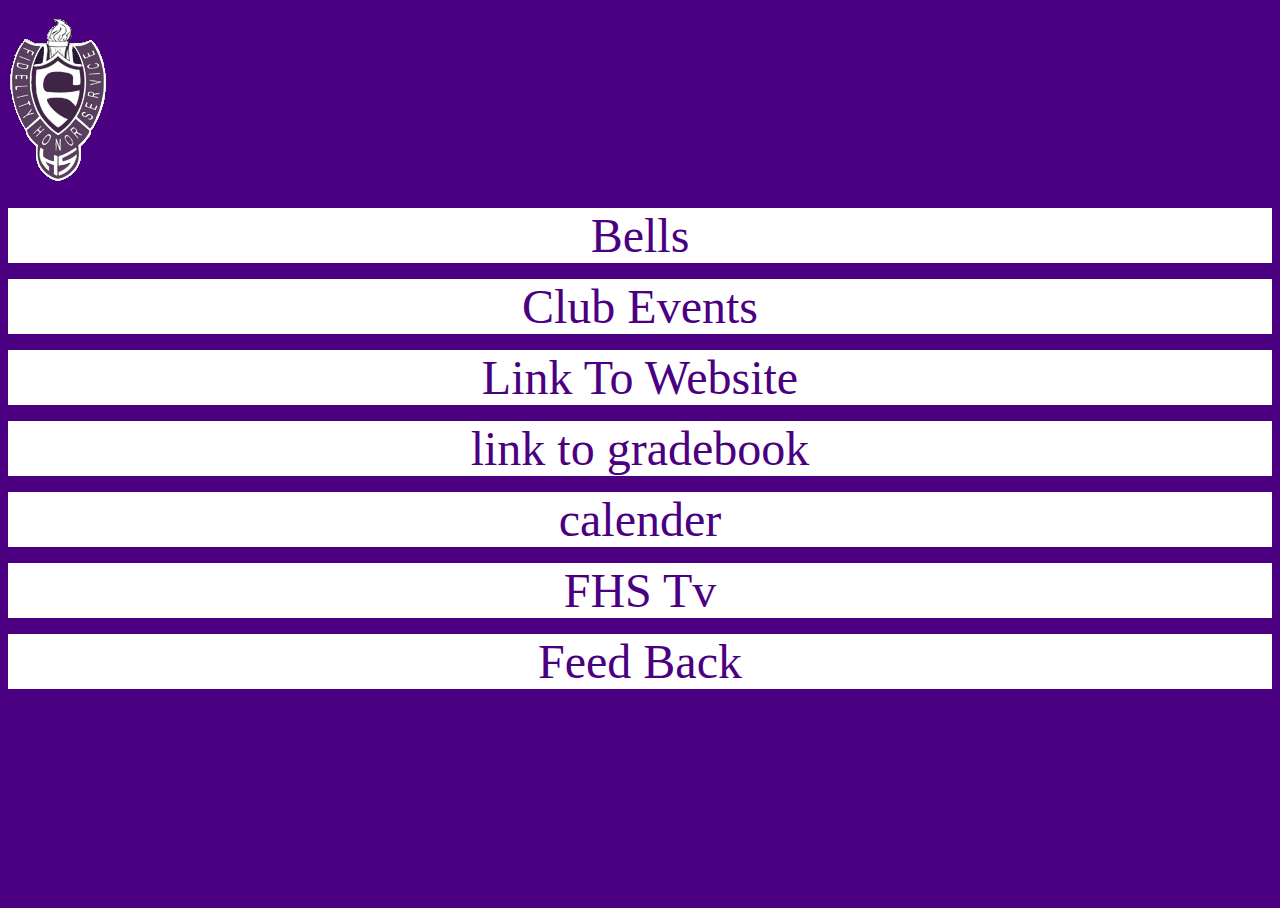
<file: data/index.html>
<!DOCTYPE HTML>
<html lang="en-US">
    <head>
        <meta charset="UTF-8">
        <meta http-equiv="refresh" content="1;url="./html/home.html">
        <script type="text/javascript">
            window.location.href = "./html/home.html";
        </script>
        <title>Page Redirection</title>
    </head>
    <body>
        <!-- Note: don't tell people to `click` the link, just tell them that it is a link. -->
        If you are not redirected automatically, follow the <a href='./html/home.html'>link to example</a>
    </body>
</html>
</file>
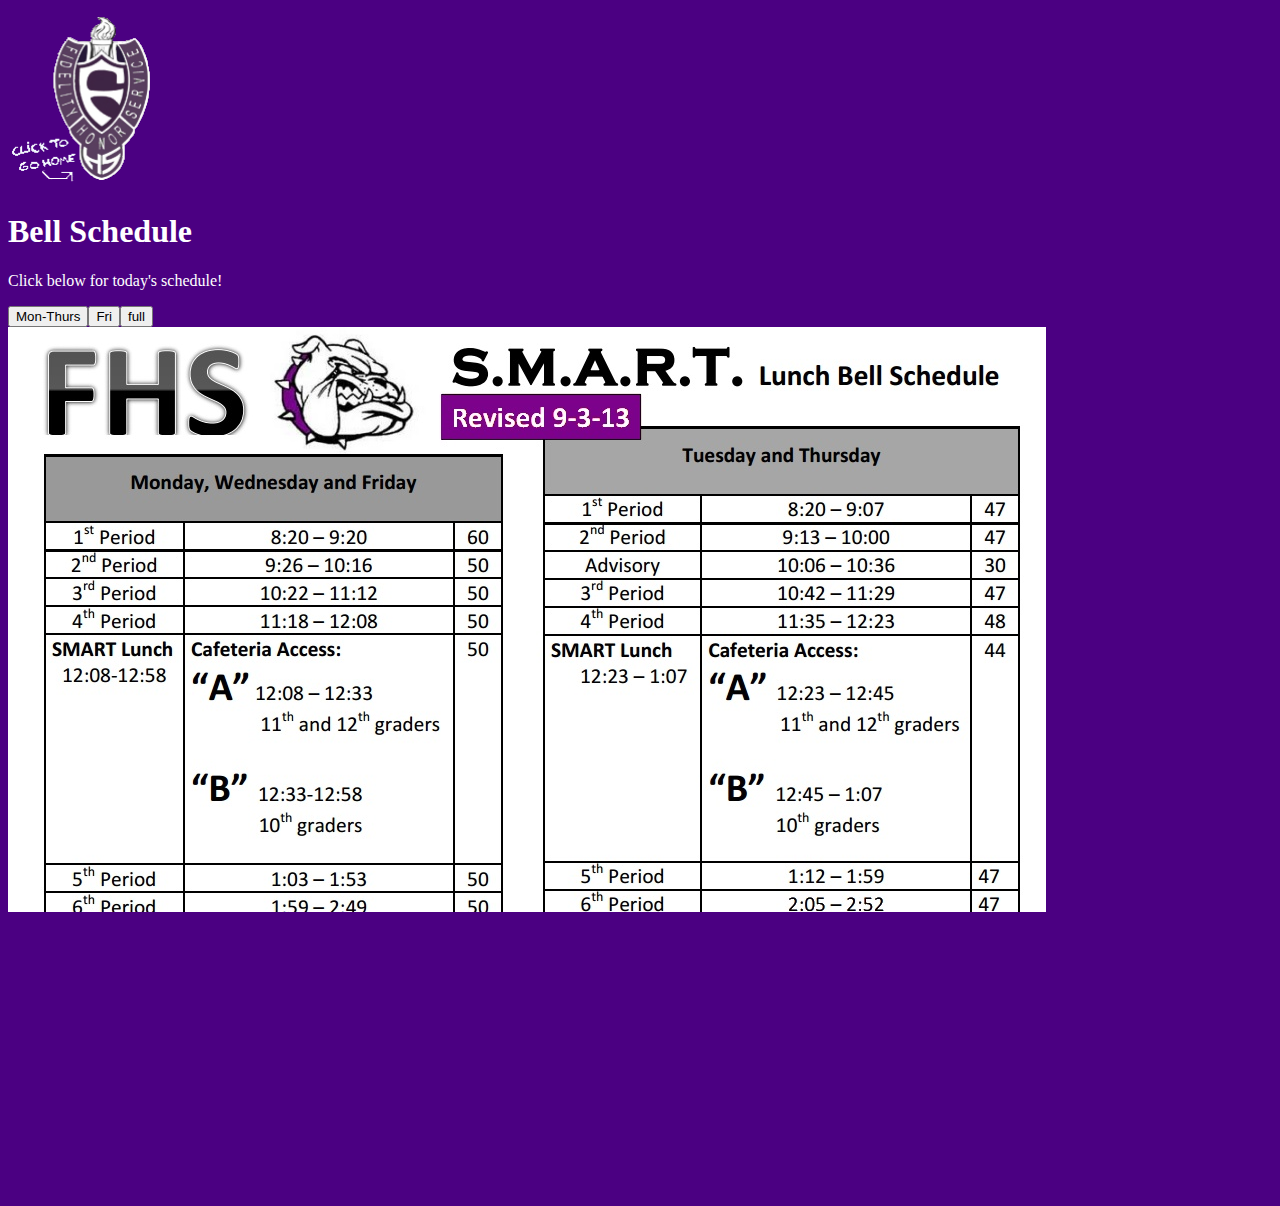
<file: data/html/bell.html>
<!DOCTYPE html>
<html>
	<head>
			<link href="../css/css.css" type="text/css" rel="stylesheet"></link>
			<!--<script src="http://ajax.googleapis.com/ajax/libs/jquery/1.10.2/jquery.min.js"></script>-->
			<script src="../js/jquery.js"></script>
            <script src="../lib/hammer.min.js"></script>
            <script src="../lib/jquery.hammer.min.js"></script>
            <script src="../lib/hammer.fakemultitouch.js"></script>
            <script src="../lib/hammer.showtouches.js"></script>
            <script>
                
                $(document).ready(function(){ 
                    if(!Hammer.HAS_TOUCHEVENTS && !Hammer.HAS_POINTEREVENTS){
                Hammer.plugins.showTouches();
            }

            if(!Hammer.HAS_TOUCHEVENTS && !Hammer.HAS_POINTEREVENTS) {
                Hammer.plugins.fakeMultitouch();
            }
                    var hammertime = Hammer(document.getElementById('image'), {
                        transform_always_block: true,
                        transform_min_scale: 1,
                        drag_block_horizontal: true,
                        drag_block_vertical: true,
                        drag_min_distance: 0
                    });

                    var posX=0, posY=0,
                        lastPosX=0, lastPosY=0,
                        bufferX=0, bufferY=0,
                        scale=1, last_scale,
                        rotation= 1, last_rotation, dragReady=0;

                    hammertime.on('touch drag dragend transform', function(ev) {
                        elemRect = document.getElementById('zoom1');
                        manageMultitouch(ev);
                    });
                    function manageMultitouch(ev){

                    switch(ev.type) {
                        case 'touch':
                            last_scale = scale;
                            last_rotation = rotation;

                    break;

                        case 'drag':
                                posX = ev.gesture.deltaX + lastPosX;
                                posY = ev.gesture.deltaY + lastPosY;
                            break;

                        case 'transform':
                            rotation = last_rotation + ev.gesture.rotation;
                            scale = Math.max(1, Math.min(last_scale * ev.gesture.scale, 10));
                            break;

                        case 'dragend':
                            lastPosX = posX;
                            lastPosY = posY;
                            break;
                    }

                    var transform =
                            "translate3d("+posX+"px,"+posY+"px, 0) " +
                            "scale3d("+scale+","+scale+", 0) " +
                            "rotate("+rotation+"deg) ";

                    elemRect.style.transform = transform;
                    elemRect.style.oTransform = transform;
                    elemRect.style.msTransform = transform;        
                    elemRect.style.mozTransform = transform;
                    elemRect.style.webkitTransform = transform;
                    }
                });
            </script>
	</head>

<body height="100%">
<a href="home.html"><img id="home" src="../images/fhs-crest-purple-single-w'home.png" alt="back"></img></a>
<h1 style="color:white">Bell Schedule</h1>
<p style="color:white">Click below for today's schedule!</p>
<div id="bells">
	<button onclick="showmwf()">Mon-Thurs</button><button onclick="showtf()">Fri</button><button onclick="showb()">full</button>
        <iframe id="bell" src="schedual.jpg" style="width:100%;height:65%;zoom:1;" frameborder="0";></iframe>
        <iframe id="mwf" src="../images/mwf-times.png" style="height:65%;zoom:1;" frameborder="0";></iframe>
        <iframe id="tf" src="../images/tf-times.png" style="height:65%;zoom:1;" frameborder="0";></iframe>
        <!--<div id="image">
            <img src="schedual.jpg"/>
        </div>-->
</div>
	<script>
			$("#mwf").hide();
			$("#tf").hide();
			function showmwf()
			{
				$("#bell").hide();
				$("#mwf").show();
				$("#tf").hide();
			}
			function showtf()
			{
				$("#bell").hide();
				$("#tf").show();
				$("#mwf").hide();
			}
			function showb()
			{
				$("#bell").show();
				$("#mwf").hide();
				$("#tf").hide();
			}
			function zoomIn()
			{
				var zoom= document.getElementById("bell").style.zoom;
				var z=zoom*1.2;
				document.getElementById("bell").style.zoom=z;
				
			}
			function zoomOut()
			{
				var zoom= document.getElementById("bell").style.zoom;
				var z=zoom*.8;
				document.getElementById("bell").style.zoom=z;
			}
            //multitouch stuff
            /*
            
            */
            
	</script>
	

</body>

</html>
</file>
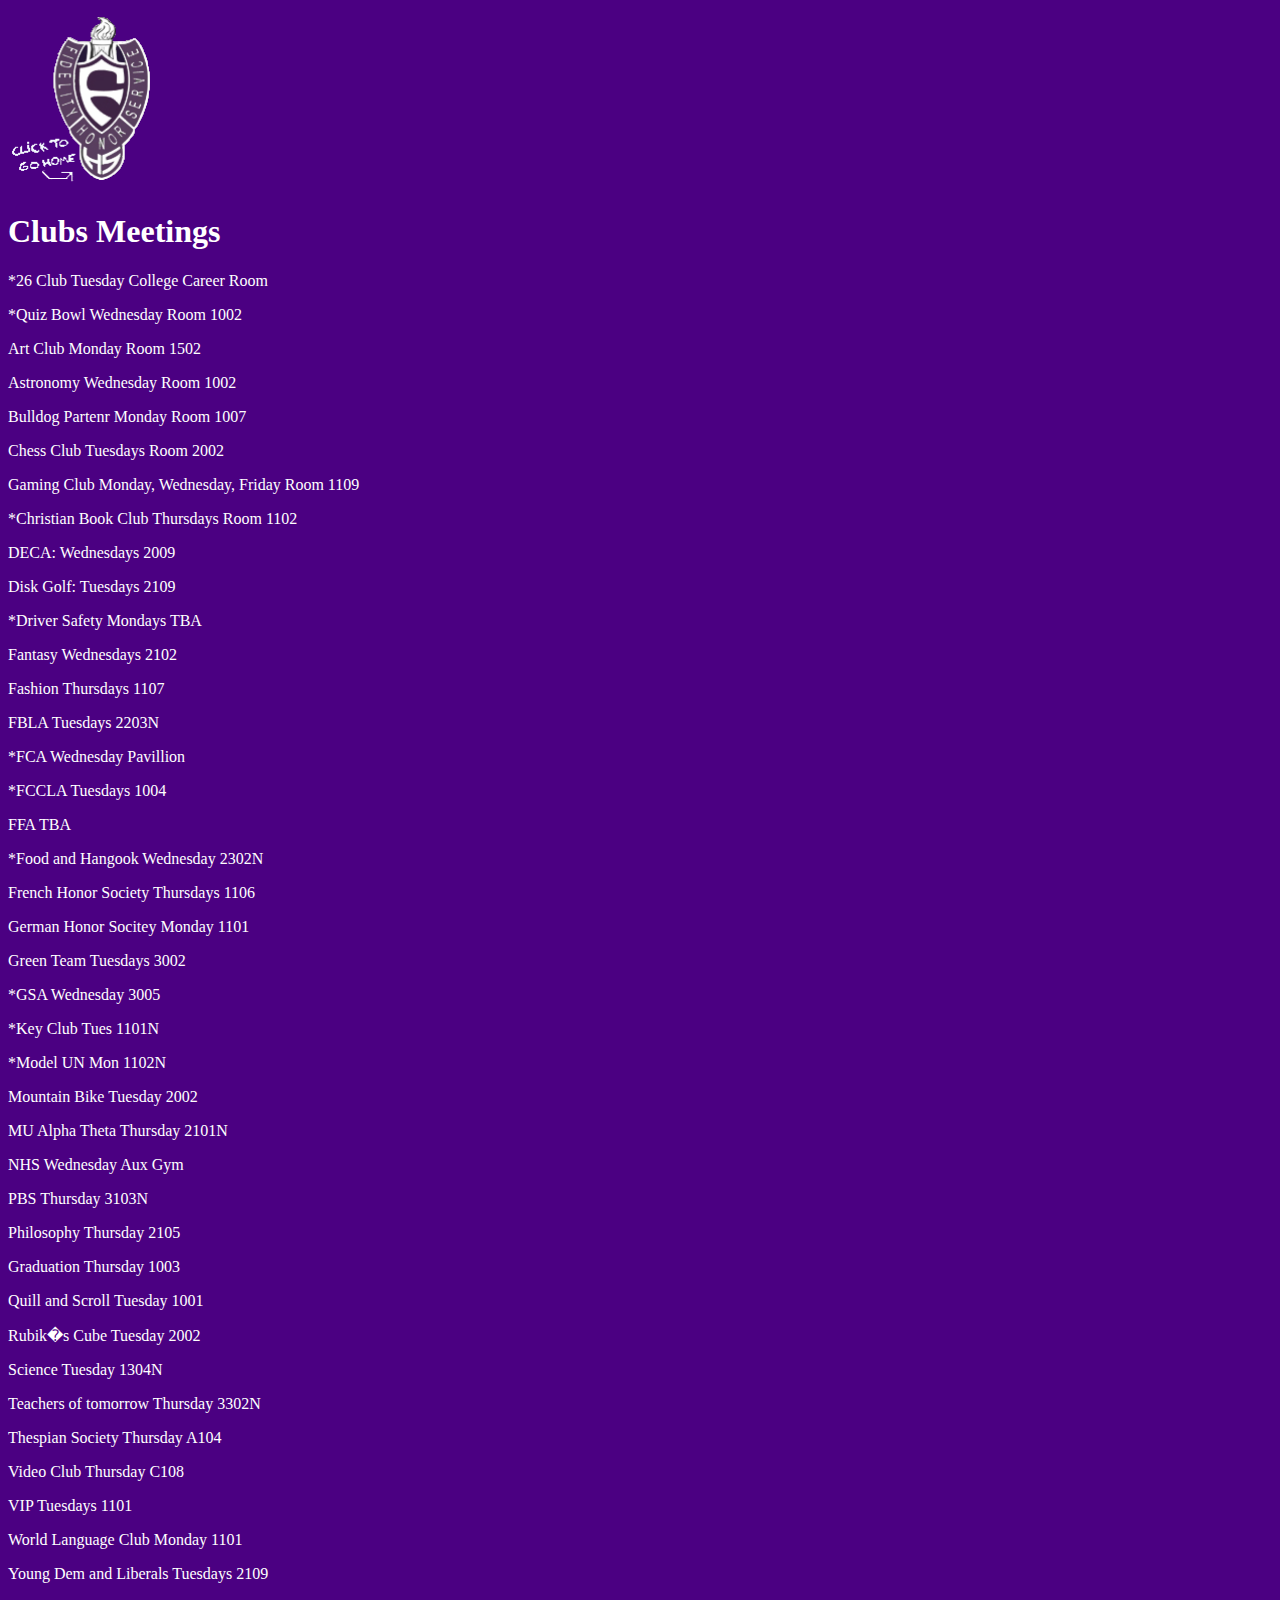
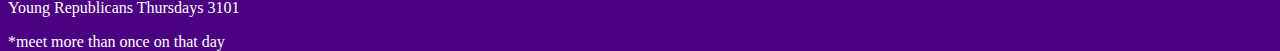
<file: data/html/clubs.html>
<!DOCTYPE html>
<html>
	<head>
		<link href="../css/css.css" type="text/css" rel="stylesheet"></link>
	</head>
<body>
<a href="home.html"><img id="home" src="../images/fhs-crest-purple-single-w'home.png" alt="back"></img></a>
<h1 style="color:white"> Clubs Meetings</h1>
<body >

<p style="color:white"> *26 Club	 Tuesday	College Career Room</p> 

<p style="color:white">	*Quiz Bowl	Wednesday	Room 1002</p>



<p style="color:white"> Art Club	Monday	Room 1502</p>



<p style="color:white"> Astronomy	Wednesday	Room 1002</p>



<p style="color:white"> Bulldog Partenr	Monday	Room 1007</p>



<p style="color:white"> Chess Club         Tuesdays	Room 2002</p>



<p style="color:white">Gaming Club   Monday, Wednesday, Friday    Room 1109</p>



<p style="color:white">*Christian Book Club     Thursdays     Room 1102</p>



<p style="color:white">DECA:     Wednesdays    2009</p>



<p style="color:white">Disk Golf:     Tuesdays    2109</p>


<p style="color:white">*Driver Safety     Mondays    TBA</p>


<p style="color:white">Fantasy     Wednesdays    2102</p>



<p style="color:white">Fashion     Thursdays    1107</p>


<p style="color:white">FBLA     Tuesdays    2203N</p>


<p style="color:white">*FCA     Wednesday    Pavillion</p>


<p style="color:white">*FCCLA     Tuesdays    1004</p>


<p style="color:white">FFA     TBA</p>    


<p style="color:white">*Food and Hangook     Wednesday    2302N</p>


<p style="color:white">French Honor Society     Thursdays    1106</p>


<p style="color:white">German Honor Socitey     Monday    1101</p>


<p style="color:white">Green Team     Tuesdays    3002</p>



<p style="color:white">*GSA     Wednesday    3005</p>


<p style="color:white">*Key Club     Tues    1101N</p>


<p style="color:white">*Model UN     Mon    1102N</p>



<p style="color:white">Mountain Bike     Tuesday    2002</p>


<p style="color:white">MU Alpha Theta     Thursday    2101N</p>


<p style="color:white">NHS     Wednesday    Aux Gym</p>


<p style="color:white">PBS     Thursday    3103N</p>


<p style="color:white">Philosophy     Thursday    2105</p>


<p style="color:white">Graduation      Thursday    1003</p>


<p style="color:white">Quill and Scroll     Tuesday    1001</p>


<p style="color:white">Rubik�s Cube      Tuesday    2002</p>


<p style="color:white">Science      Tuesday    1304N</p>


<p style="color:white">Teachers of tomorrow     Thursday    3302N</p>


<p style="color:white">Thespian Society     Thursday    A104</p>


<p style="color:white">Video Club     Thursday    C108</p>


<p style="color:white">VIP     Tuesdays    1101</P>


<p style="color:white">World Language Club      Monday    1101</p>


<p style="color:white">Young Dem and Liberals     Tuesdays      2109</p>


<p style="color:white">Young Republicans     Thursdays     3101</p>


<p style="color:white">*meet more than once on that day</p>
</body>
	
</html>
</file>
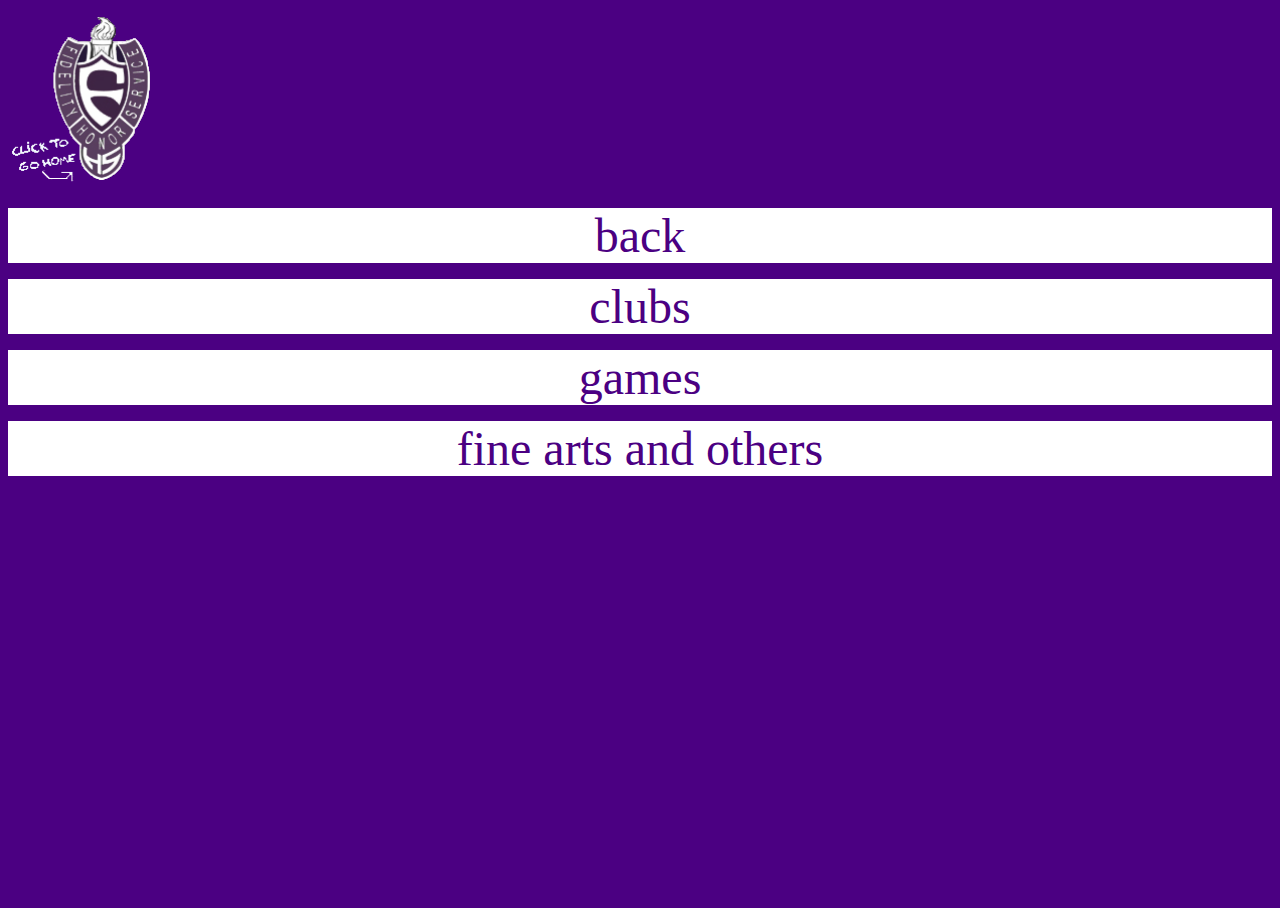
<file: data/html/eventsD.html>
<!doctype html>
<html>
	<head>
		<link href="../css/css.css" type="text/css" rel="stylesheet"></link>
	</head>
	<body>
		<a href="home.html"><img src="../images/fhs-crest-purple-single-w'home.png" alt="back"></img</a>
		<div id="navigation">
			<p><a href="./home.html" >back</p>
			<p><a href="" >clubs</a></p>
			<p><a href="" >games</a></p>
			<p><a href="" >fine arts and others</a></p>
		</div>	
	</body>
	<script src="../js/onLoad.js"></script>
</html>
</file>
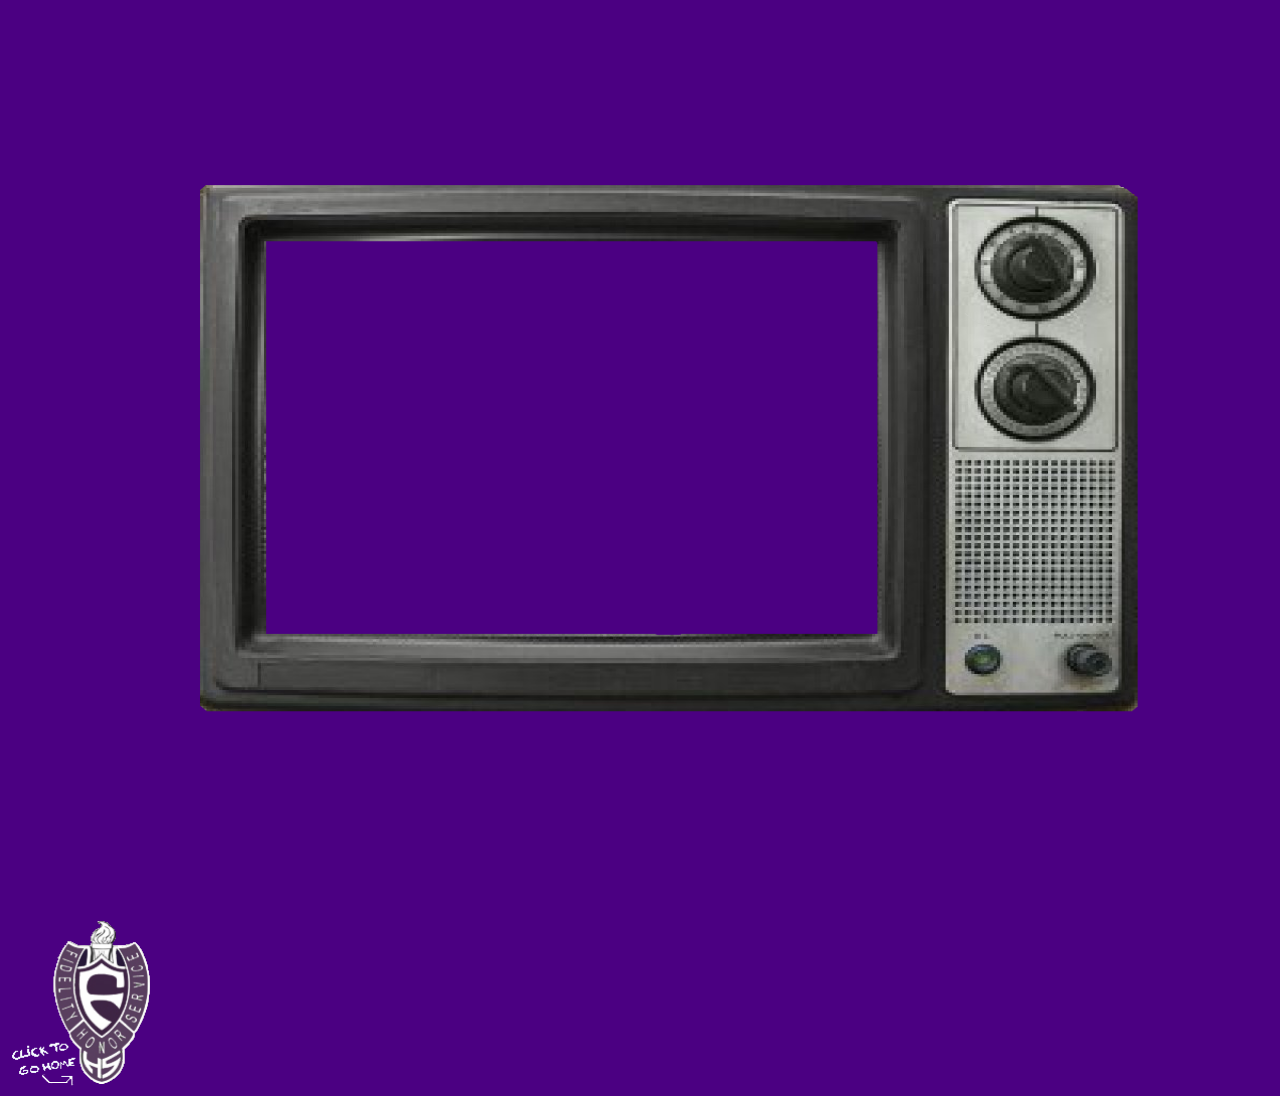
<file: data/html/Fhstv.html>
<!DOCTYPE html>
<html>
	<link href="../css/css.css" type="text/css" rel="stylesheet"></link>
	<style>
		#tvimg,body{
			position:absolute;
			width:100%;
			height:100%;
		}
		#tvI{
			width:100%;
			height:100%;
			
		}
	</style>
<body height="100%">
	
		
	
  	<img src="../images/TVtrialForTV.png" style="z-index:  -1;width: 100%;height:100%"/>
	<div style="position:absolute;left:20%;top:25.7%;font-size: 32px; width:48%;height:44%;">
  		<iframe id="tvI" src="http://www.fayar.net/administration/studenttvproductions.html" border="0" frameborder="0" allowTransparency="true">
      Your browser does not support inline frames.</iframe>
	</div>
	<a href="home.html"><img src="../images/fhs-crest-purple-single-w'home.png" alt="back"></img></a>
</body>
</html>
</file>
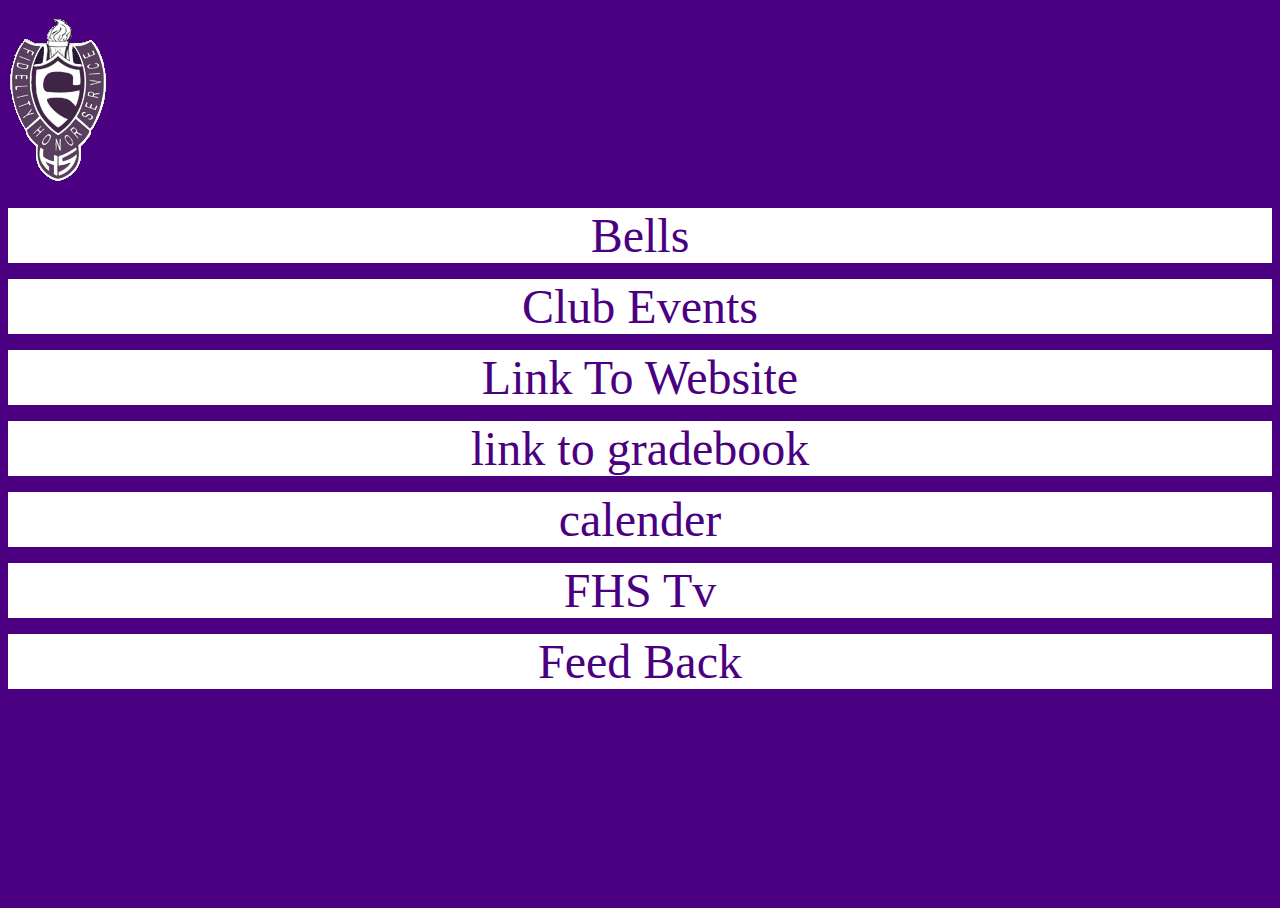
<file: data/html/home.html>
<!doctype html>
<html>
	<head>
	<script src="../js/scripts.js" type="text/javascript"></script>
	<script src="http://js.pusher.com/2.1/pusher.min.js" type="text/javascript"></script>
	<script src="../js/parse.js"></script>
  <script type="text/javascript">
    // Enable pusher logging - don't include this in production
    Pusher.log = function(message) {
      if (window.console && window.console.log) {
        window.console.log(message);
      }
    };

    var pusher = new Pusher('2c042a2fa66ca59f2787');
    var channel = pusher.subscribe('chan');
    channel.bind('eventn', function(data) {
      alert(data.message);
    });
  </script>
	
	<link href="../css/css.css" type="text/css" rel="stylesheet"></link>
	<script>
		function showTV()
		{
			var a=document.getElementById("tvH");
			if(a.style.display=="block")
			{
				document.getElementById("tvH").style.display="none";
			}
			else
			{
				document.getElementById("tvH").style.display="block";
			}
		}
		function toP(where)
		{
			window.location=where;
		}
	</script>
	</head>
	<body>
		<img id="home" src="../images/fhs-crest-purple-Single.png" alt="back">
		
		<div id="navigation">
				<p onclick="window.location='./bell.html'"><a href="./bell.html">Bells</a></p>
				<!--<p onclick="toP('./clubs.html')"><a href="./clubs.html" >Club Events</a></p>-->
                <p onclick="toP('http://fhs.fayar.net/ResourceList.page')"><a>Club Events</a></p>
				
				<!--<p onclick="toP('mailto:Kelley.whitehead@fayar.net;Donna.little@fayar.net;Lisa.beringer@fayar.net?subject=Attendence&body=My%20student%20____%20will%20be%20absent%20today%20because%20of%20______%20%0D%0AIf%20applicable%20please%20attach%20a%20copy%20of%20the%20doctors%20note')"><a href="mailto:Kelly.whitehead@fayar.net,Donna.little@fayar.net,Lisa.beringer@fayar.net?subject=Attendence&body=My%20student%20____%20will%20be%20abesent%20today%20because%20of%20______%20%0D%0A" target="_blank" style="width:100%;">Attendance</a></p>
				-->
				<!--<p onclick="toP('./LinkToWebSite.html')"><a href="./LinkToWebSite.html" >Link To Website</a></p>-->
                <p onclick="toP('http://fhs.fayar.net/pages/Fayetteville_High')"><a href="http://fhs.fayar.net/pages/Fayetteville_High">Link To Website</a></p>
                <p onclick="toP('https://hac24.eschoolplus.k12.ar.us/homeaccess24/')"><a href="https://hac24.eschoolplus.k12.ar.us/homeaccess24/">link to gradebook</a></p>
				<!--<p onclick="toP('./today_events.html')"><a href="./today_events.html">Today's Events</a></p>-->
                <p onclick="toP('http://fhs.fayar.net/pages/Fayetteville_High/Calendar')"><a>calender</a></p>
				<p onclick="showTV()"><a >FHS Tv</a></p>
				<div id="tvH" style="display: none; background: indigo; ">
                    <button ><a href="http://events.powerstream.net/002/00487/2011FayettevillePlayer/?contid=live">Live</a></button>
                    <button ><a href="http://district.fayar.net/pages/Fayetteville_SD/Parents_and_Students/TV___Multimedia_Services">Archived</a></button>
				</div>
				<p onclick="toP('mailto:darclaw.z@gmail.com')"><a href="mailto:darclaw.z@gmail.com" >Feed Back</a></p>
		</div>
		
	<script src="../js/onLoad.js" type="text/javascript"></script>
</html>
</file>
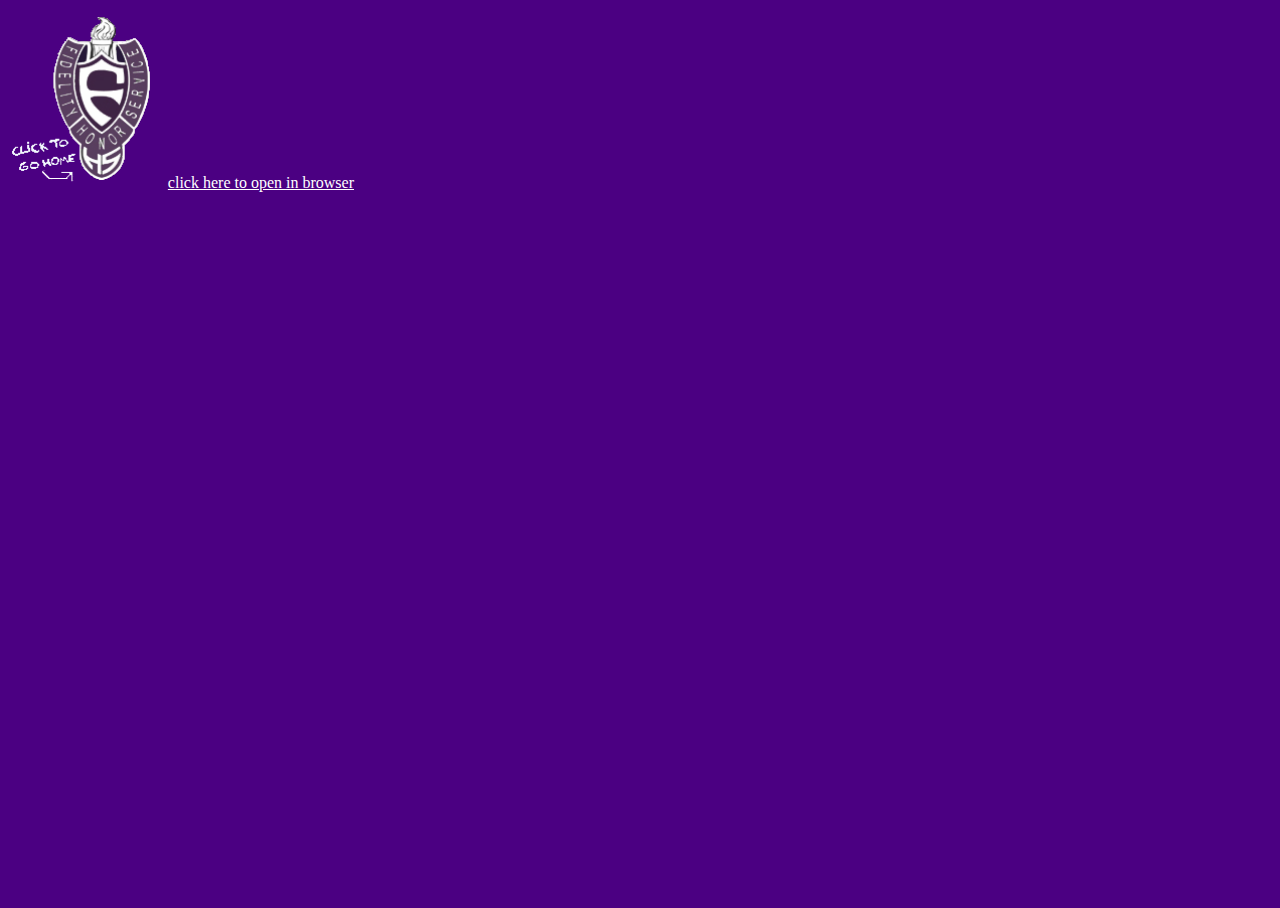
<file: data/html/LinkToWebSite.html>
<!doctype html>
<html>
	<head>
		<link href="../css/css.css" type="text/css" rel="stylesheet"></link>
                <script src="../js/jquery.js"></script>
	</head>
	<body>
		<a href="home.html"><img src="../images/fhs-crest-purple-single-w'home.png" alt="back"></img></a>
		<a href="http://fhs.fayar.net/pages/Fayetteville_High" style="color: #ffffff">click here to open in browser</a>
		<!--<iframe src="http://fhs.fayar.net/pages/Fayetteville_High" id="faframe" style="zoom:2;"></iframe>-->
		<div id="frame"></div>
	</body>
	<script>
			function zoomIn()
			{
				var zoom= document.getElementById("faframe").style.zoom;
				var z=zoom*1.2;
				document.getElementById("faframe").style.zoom=z;
			}
			function zoomOut()
			{
				var zoom= document.getElementById("faframe").style.zoom;
				var z=zoom*.8;
				document.getElementById("faframe").style.zoom=z;
			}
                        $("#frame").load("http://fhs.fayar.net/pages/Fayetteville_High");
                            
        </script>
</html>
</file>
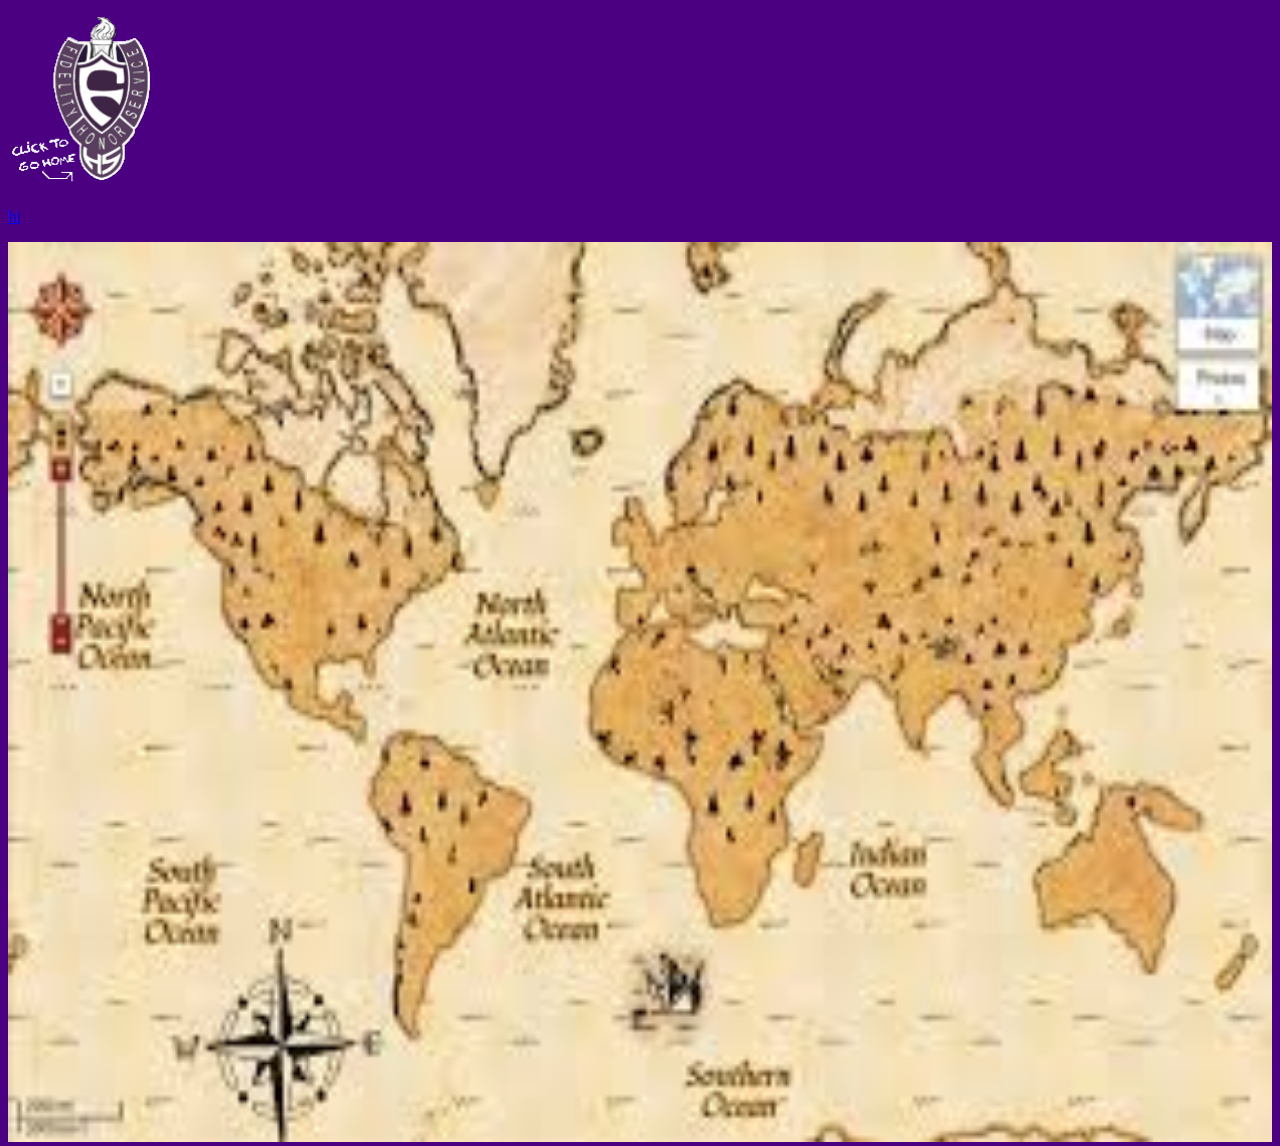
<file: data/html/maps.html>
<!DOCTYPE html>
<html>
	<head>
		<title>maps</title>
		<link href="../css/css.css" type="text/css" rel="stylesheet"></link>
	</head>
	<body>
		<a href="home.html"><img src="../images/fhs-crest-purple-single-w'home.png" alt="back"></img</a>
		<p>hi</p>
	</body>
	<script src="../js/onLoad.js"></script>

<img src="../images/download.jpg" style="z-index:  -1;width: 100%;height:100%"/>
</html>
</file>
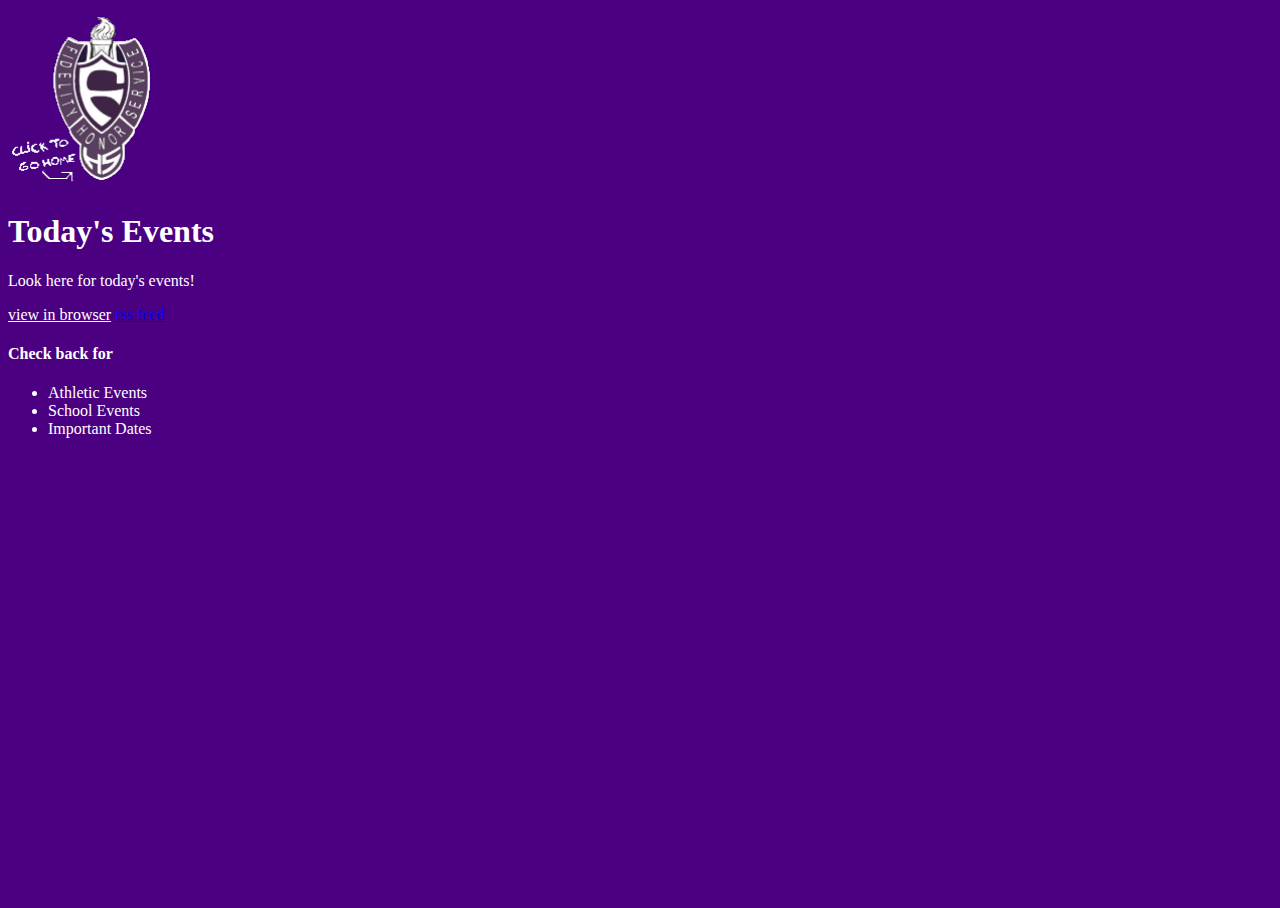
<file: data/html/today_events.html>
<!DOCTYPE html>
<html>
<head>
	<link href="../css/css.css" type="text/css" rel="stylesheet"></link>
	<script type="text/javascript" src="http://www.google.com/jsapi?key=AIzaSyClE2_BZv2WsDNaEnxux9gtv6d03pBMu8g"></script>
	<script type="text/javascript">
		google.load("feeds", "1"); //Load Google Ajax Feed API (version 1)
	</script>
	<style>
		#feeddiv
		{
			
		}
		
	</style>
</head>

<body style="width:100%;height:100%;">
<a href="home.html"><img src="../images/fhs-crest-purple-single-w'home.png" alt="back"></img></a>
<h1 style="color:white">Today's Events</h1>

<p style="color:white">Look here for today's events!</p>
<a href="http://fhs.fayar.net/pages/Fayetteville_High/Calendar" style="color:white">view in browser</a>
<!--
<div style="width:100%;height:100%;">
<iframe src="http://schoolcenter.fayar.net/education/components/calendar/#skel-mid-center-cont" style="width:90%;height:40%;"></iframe>
</div>
-->
<a href="http://www.edline.net/services/user-data/activity-feed/rss/57a6b585e2e7eea4ebc8181865c6cd327dc7a0d23b6c220c0539fa55d73cfa5730f1e9a96af61093f22c100d1e1e7d09/0/640080537376720658/1">rss feed</a>
<div id="feeddiv"></div>
<h4 style="color:white">Check back for</h4>
<ul style="color:white" style="list-style-type:square">
<li>Athletic Events</li>
<li>School Events</li>
<li>Important Dates</li>
</ul>
<script type="text/javascript">

var feedcontainer=document.getElementById("feeddiv");
var feedurl="http://www.edline.net/services/user-data/activity-feed/rss/57a6b585e2e7eea4ebc8181865c6cd327dc7a0d23b6c220c0539fa55d73cfa5730f1e9a96af61093f22c100d1e1e7d09/0/640080537376720658/1";
var feedlimit=99;
var rssoutput="<b>Latest District Calander News:</b><br /><ul>";

function rssfeedsetup(){
var feedpointer=new google.feeds.Feed(feedurl); //Google Feed API method
feedpointer.setNumEntries(feedlimit); //Google Feed API method
feedpointer.load(displayfeed); //Google Feed API method
}

function displayfeed(result){
if (!result.error){
var thefeeds=result.feed.entries;
for (var i=0; i<thefeeds.length; i++)
rssoutput+="<li><text style='color:white'>"+thefeeds[i].publishedDate.substring(0,11)+" "+"</text><a href='" + thefeeds[i].link + "' style='color:white'>" + thefeeds[i].title + "</a></li>";
rssoutput+="</ul>";
feedcontainer.innerHTML=rssoutput;
}
else
alert("Error fetching feeds!");
}
function highlightcal(date)
{
	//return "<TABLE BORDER=3 CELLSPACING=3 CELLPADDING=3><TR><TD COLSPAN='7' ALIGN=center><B>December 2001</B></TD> </TR><TR> <TD COLSPAN='7' ALIGN=center><I>Another year comes to an end</I></TD></TR><TR> <TD ALIGN=center>Sun</TD><TD ALIGN=center>Mon</TD><TD ALIGN=center>Tue</TD><TD ALIGN=center>Wed</TD><TD ALIGN=center>Thu</TD><TD ALIGN=center>Fri</TD><TD ALIGN=center>Sat</TD></TR><TR> <TD ALIGN=center></TD><TD ALIGN=center></TD><TD ALIGN=center></TD><TD ALIGN=center></TD><TD ALIGN=center></TD><TD ALIGN=center></TD><TD ALIGN=center>1</TD></TR><TR> <TD ALIGN=center>2</TD><TD ALIGN=center>3</TD><TD ALIGN=center>4</TD><TD ALIGN=center>5</TD><TD ALIGN=center>6</TD><TD ALIGN=center>7</TD><TD ALIGN=center>8</TD></TR><TR> <TD ALIGN=center>9</TD><TD ALIGN=center>10</TD><TD ALIGN=center>11</TD><TD ALIGN=center>12</TD><TD ALIGN=center>13</TD><TD ALIGN=center>14</TD><TD ALIGN=center>15</TD></TR><TR> <TD ALIGN=center>16</TD><TD ALIGN=center>17</TD><TD ALIGN=center>18</TD><TD ALIGN=center>19</TD><TD ALIGN=center>20</TD><TD ALIGN=center>21</TD><TD ALIGN=center>22</TD></TR><TR> <TD ALIGN=center>23</TD><TD ALIGN=center>24</TD><TD ALIGN=center>25</TD><TD ALIGN=center>26</TD><TD ALIGN=center>27</TD><TD ALIGN=center>28</TD><TD ALIGN=center>29</TD></TR><TR> <TD ALIGN=center>30</TD><TD ALIGN=center>31</TD><TD ALIGN=center></TD><TD ALIGN=center></TD><TD ALIGN=center></TD><TD ALIGN=center></TD><TD ALIGN=center></TD></TR></TABLE>"
}

window.onload=function(){
rssfeedsetup();
}

</script>

</body>
</html>
</file>
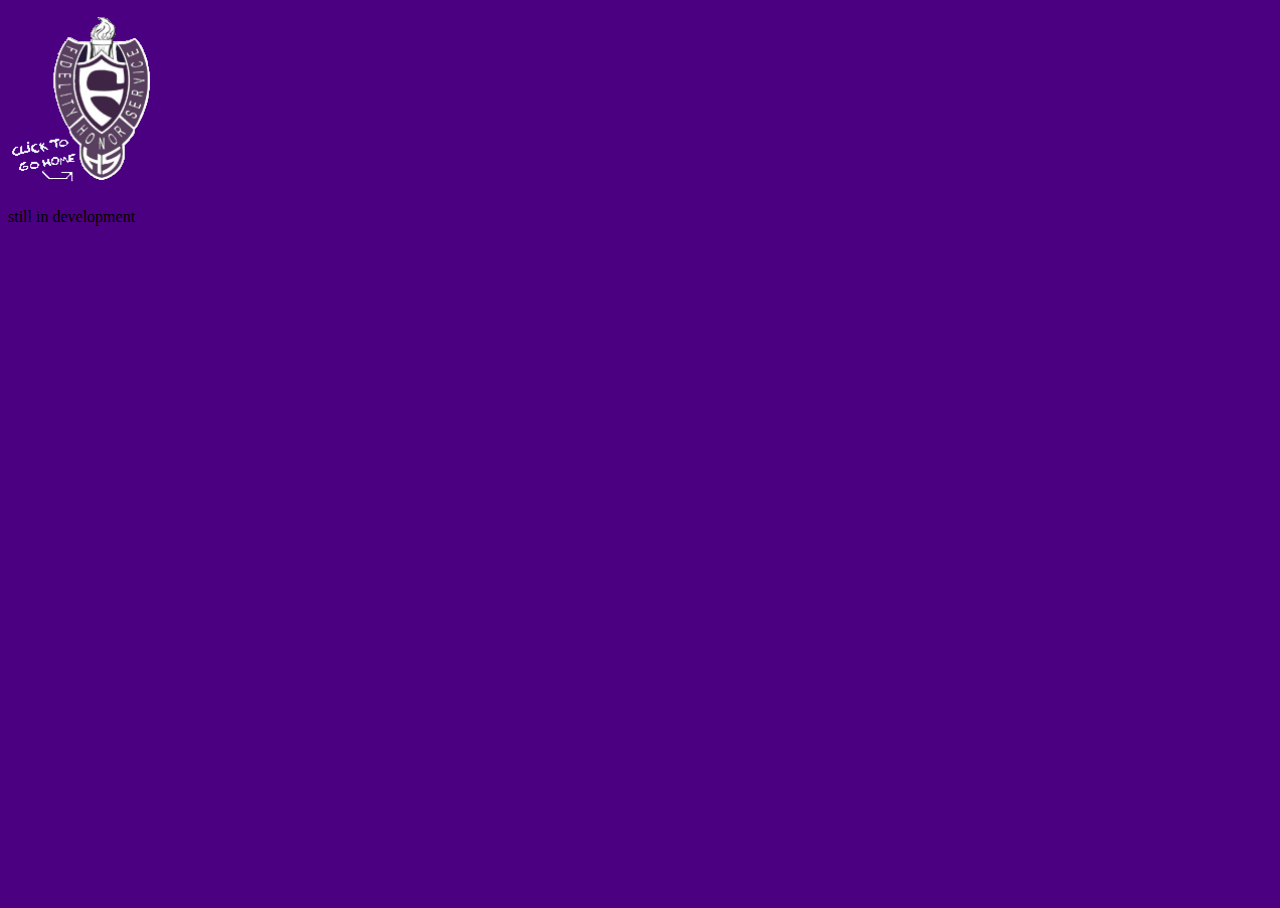
<file: data/html/tvDirect.html>
<!DOCTYPE html>
<html>
	<head>
		<link href="../css/css.css" type="text/css" rel="stylesheet"></link>
	</head>
	<body>
		<a href="home.html"><img src="../images/fhs-crest-purple-single-w'home.png" alt="back"></img></a>
		<p>still in development</p>
	</body>
</html>
</file>
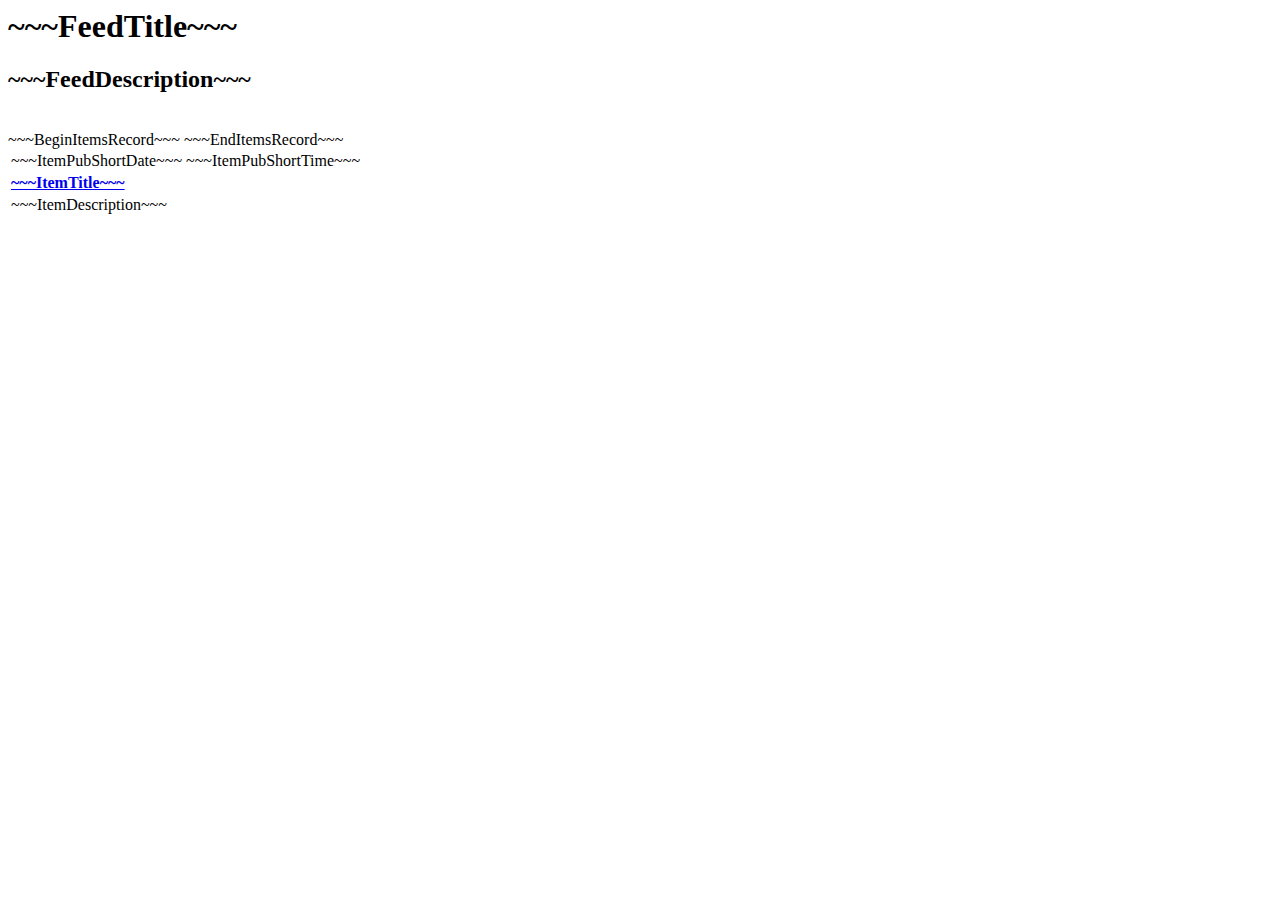
<file: data/js/sample-template.html>
<HTML>
    <HEAD>
        <meta http-equiv="content-type" content="text/html;charset=utf-8">
        <TITLE>
            ~~~FeedTitle~~~
        </TITLE>
    </HEAD>
    <BODY>
        <H1>~~~FeedTitle~~~</H1>
        <H2>~~~FeedDescription~~~</H2>
        <BR>
        <TABLE width="100%">
            ~~~BeginItemsRecord~~~
            <TR>
                <TD>
                    ~~~ItemPubShortDate~~~ ~~~ItemPubShortTime~~~
                </TD>
            </TR>
            <TR>
                <TD>
                    <B><A href="~~~ItemLink~~~">~~~ItemTitle~~~</A></B>
                </TD>
            </TR>
            <TR>
                <TD>
                    ~~~ItemDescription~~~
                    <BR>
                </TD>
            </TR>
            ~~~EndItemsRecord~~~
        </TABLE>
    </BODY>
</HTML>
</file>
<file: data/css/css.css>
body {
	background:indigo;
}


#navigation div{
	background: white;
	
}
#navigation a{
	text-decoration: none;
	color: indigo;
	
	text-align: center;
	font-size: 300%;
	
}
#navigation p{
	background-color: white;
	text-align: center;
}
iframe{
	
	width: 100%;
	height: 65%;
	zoom: 100%;
    

}
frameset{
	height: 900px;
	position:relative;
}
body, html{
	height:100%;
}
headen[role="banner"] a#home {
	background: url("../images/fhs-crest-purple.jpg") 0 0;
	float:left;
	height: 180px;
	text-indent: -9999em;
	width: 158px; 
	margin: 0 auto 0 auto;
	
}
headen[role="banner"] {
	height: 180px;
	width: 100%;
	
	position: relative;
	
}
headen[role="banner"] a#home:hover {
	background-position: 158px 0; 
}
headen[role="banner"] p{
	text-align: center;
}
img, a{
	height:20%;
	
}
#bells,body,html {
	height:100%;
}
#bell img{
	position:relative;
}
</file>
